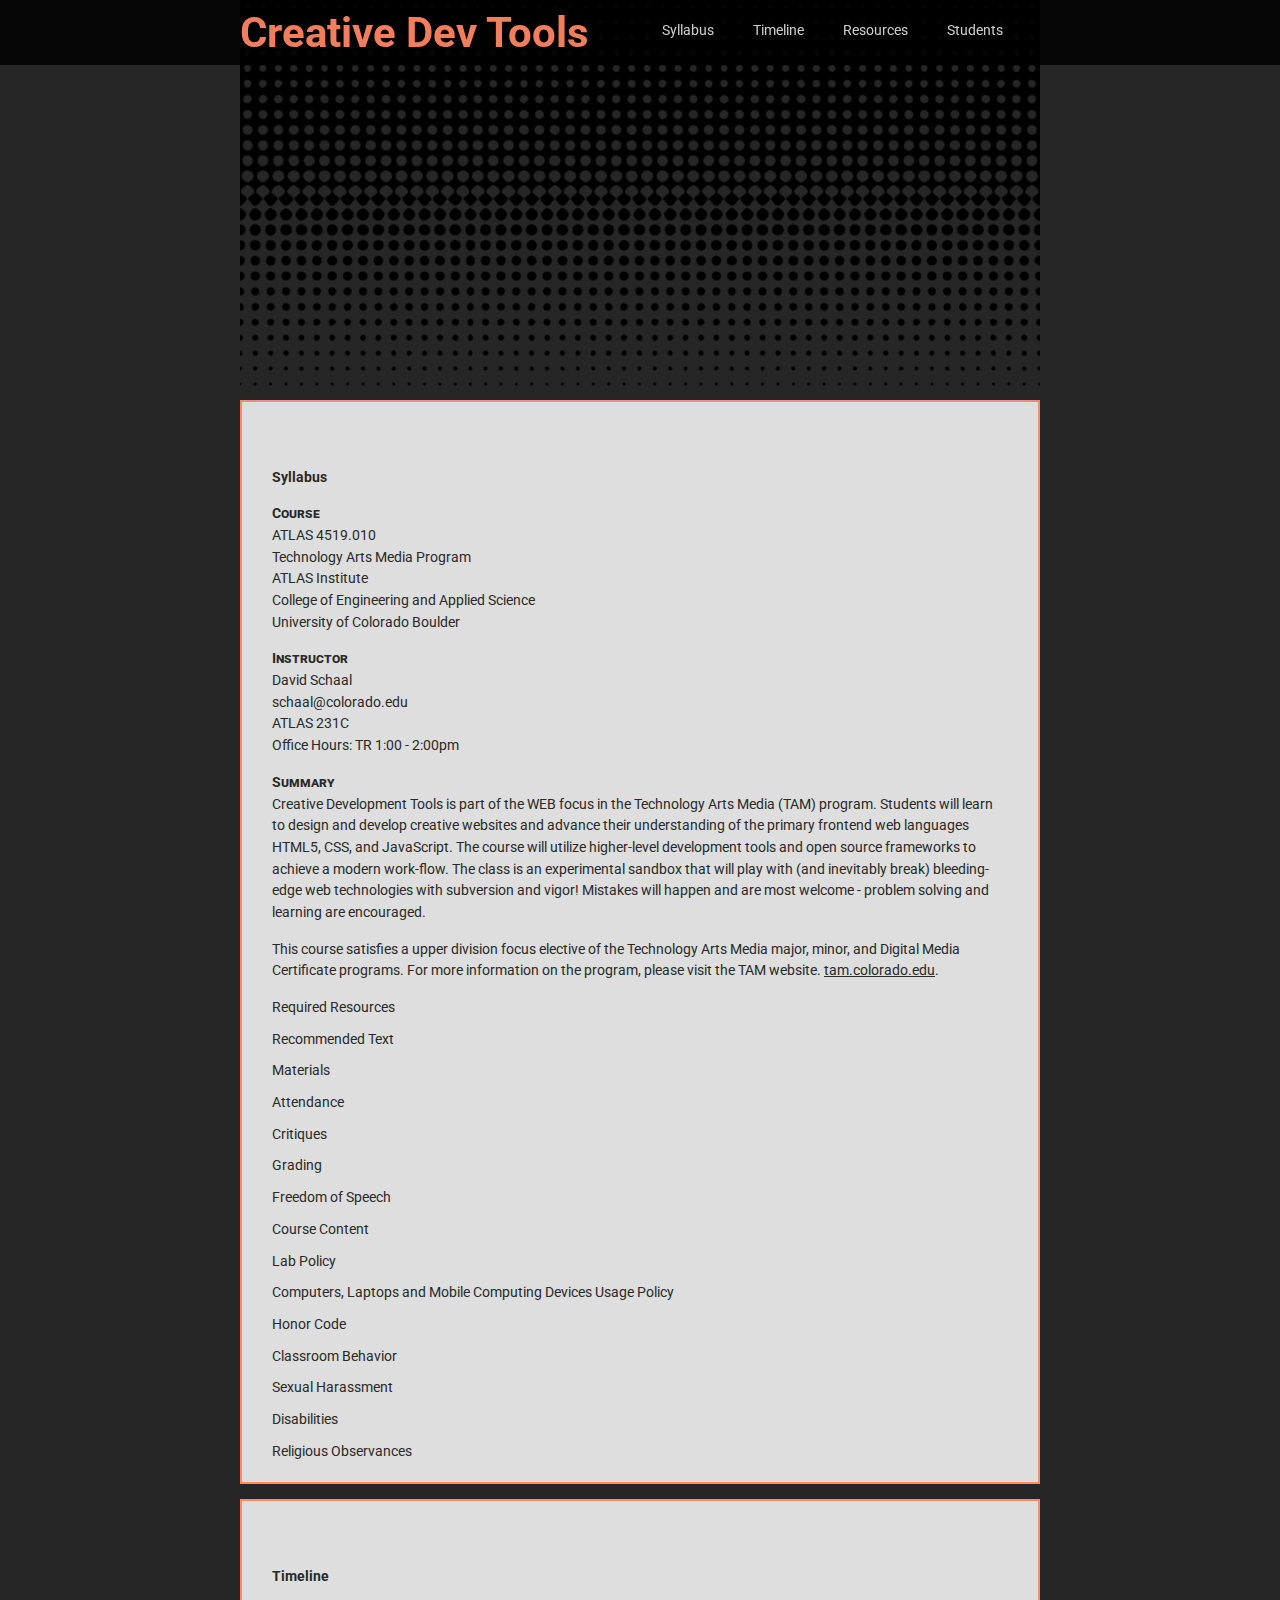
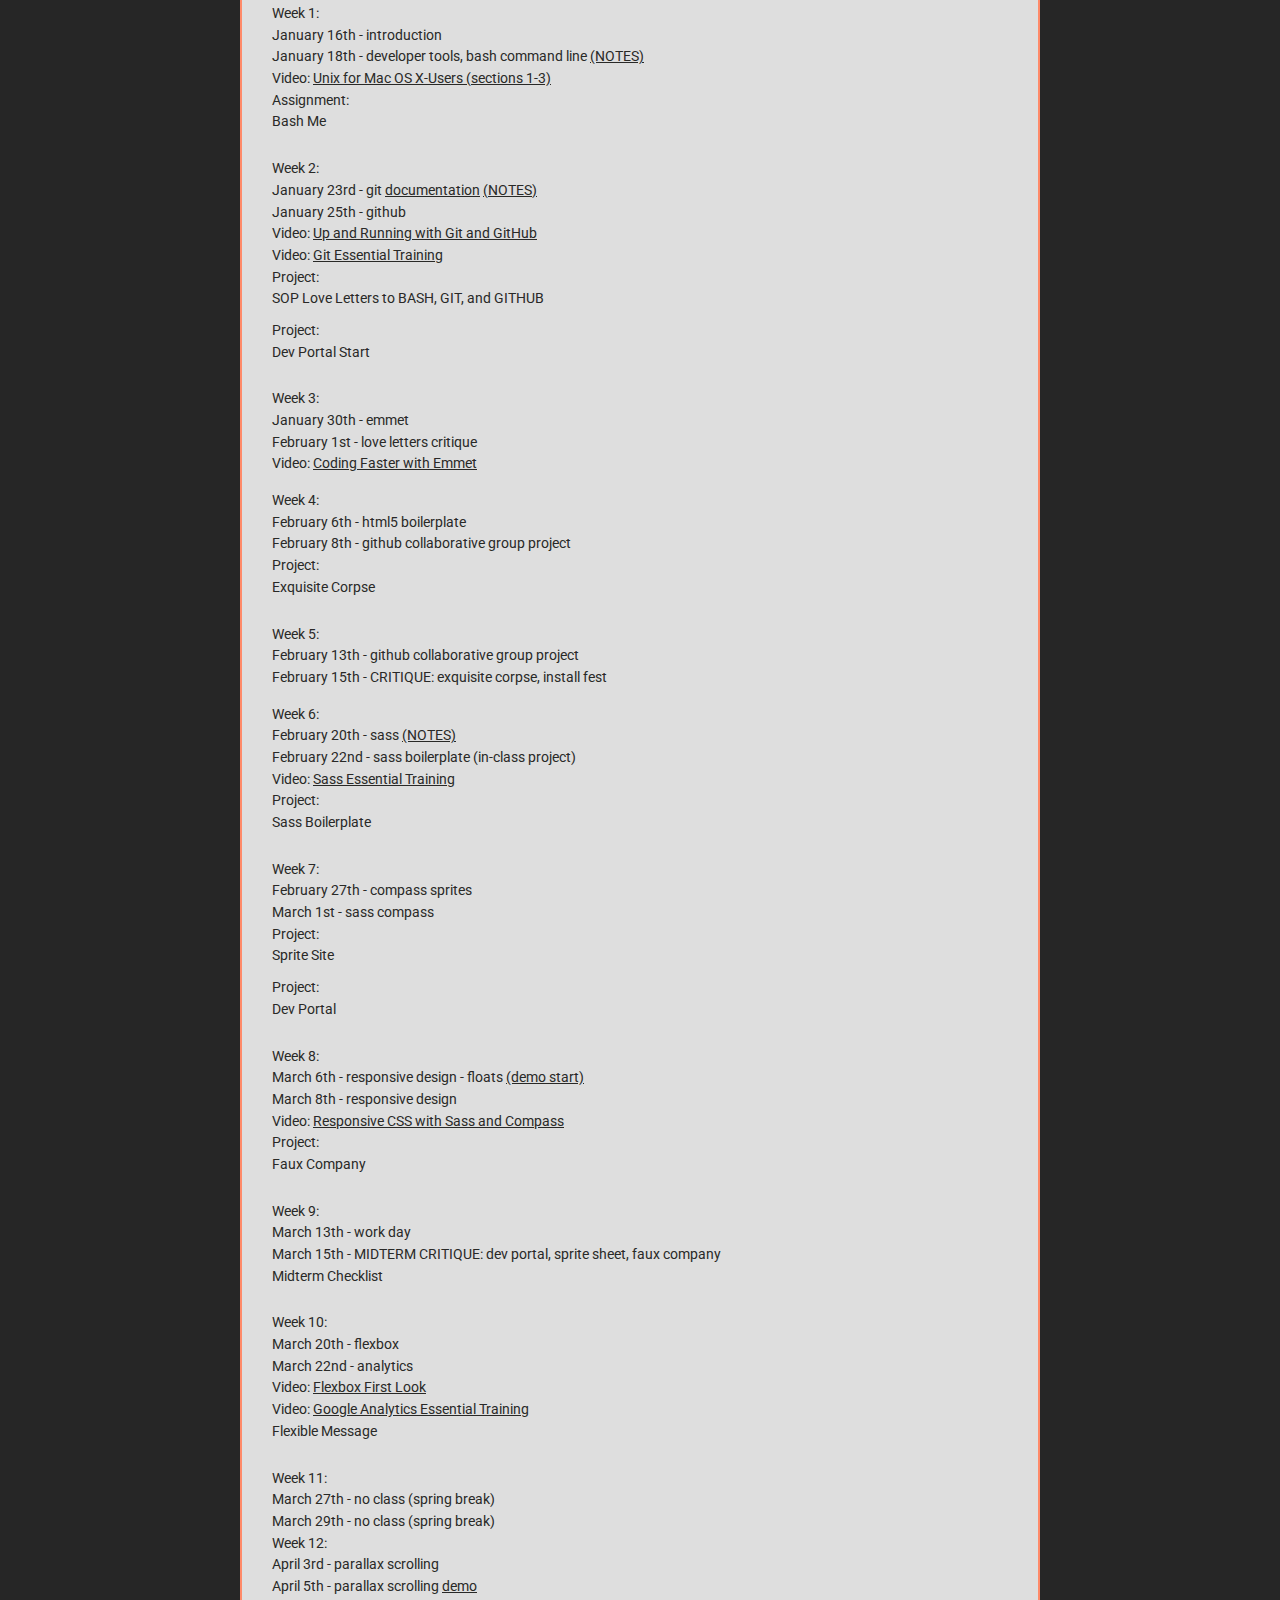
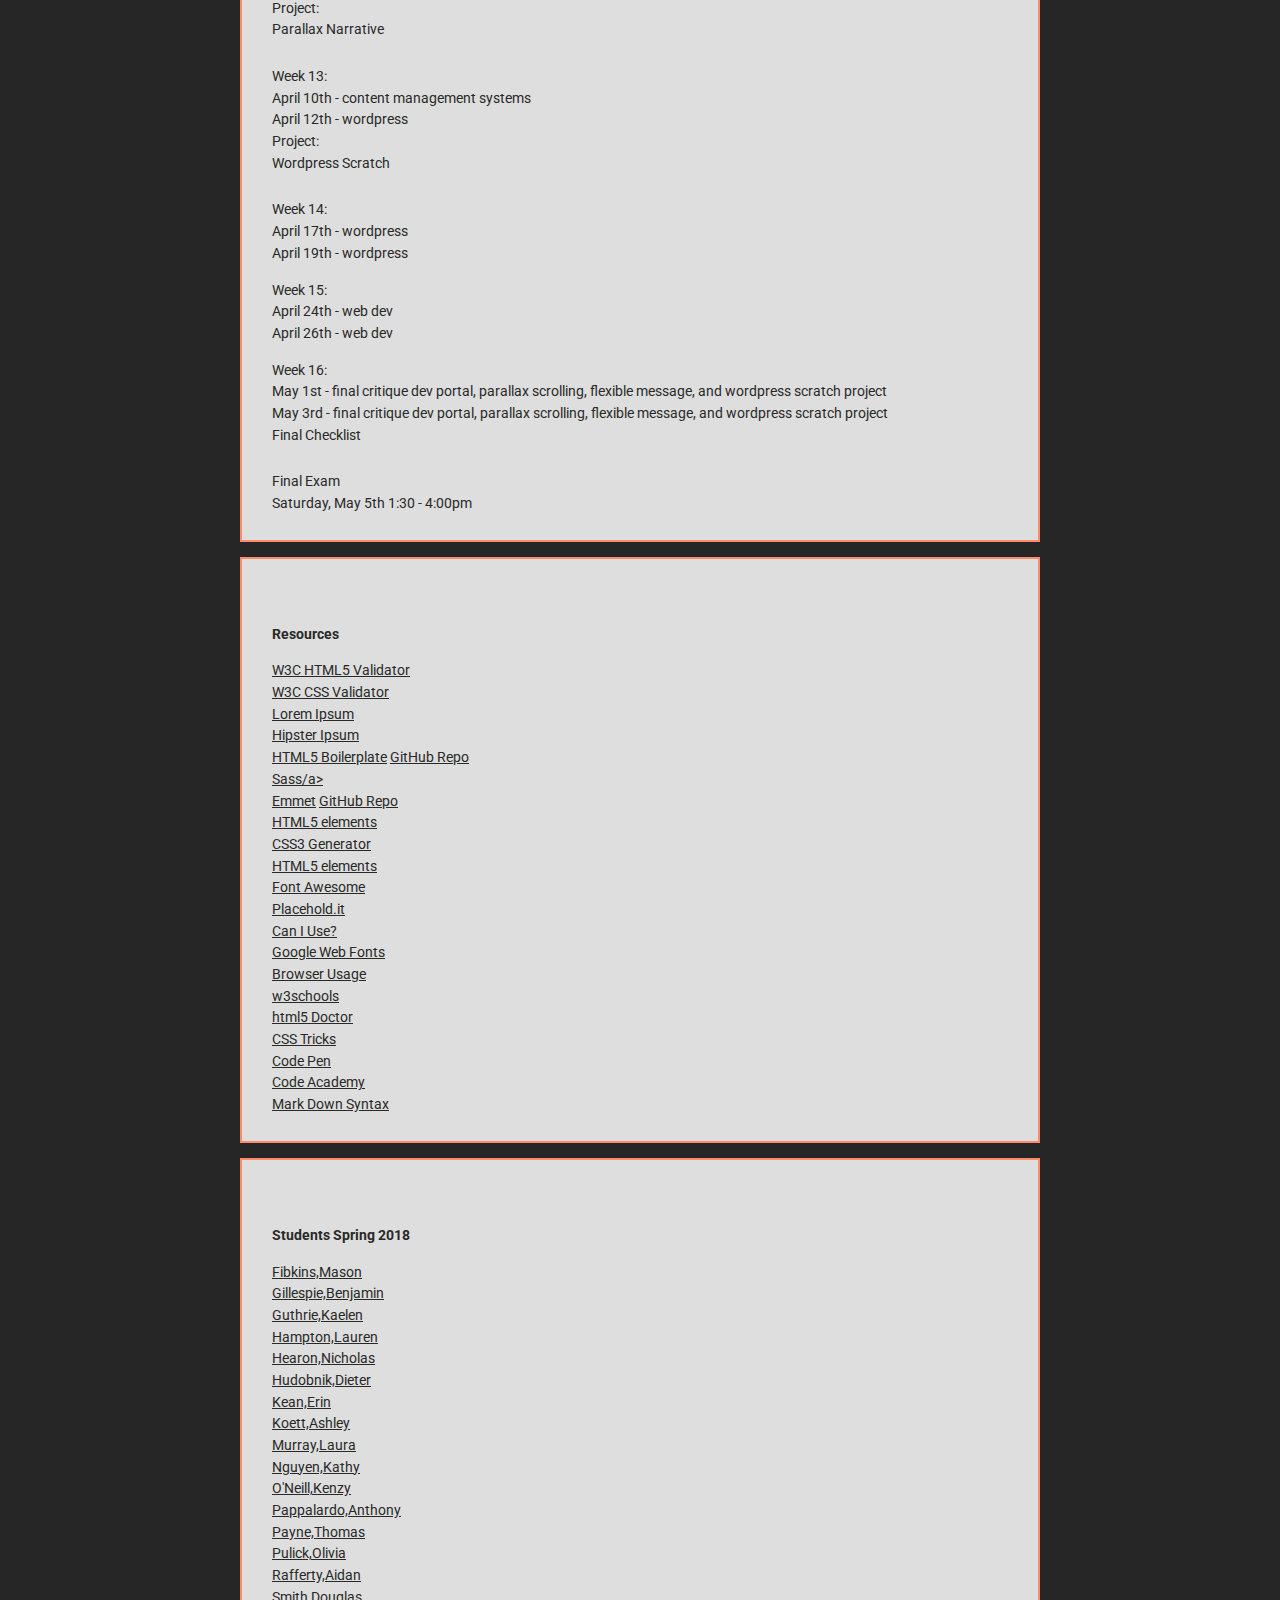
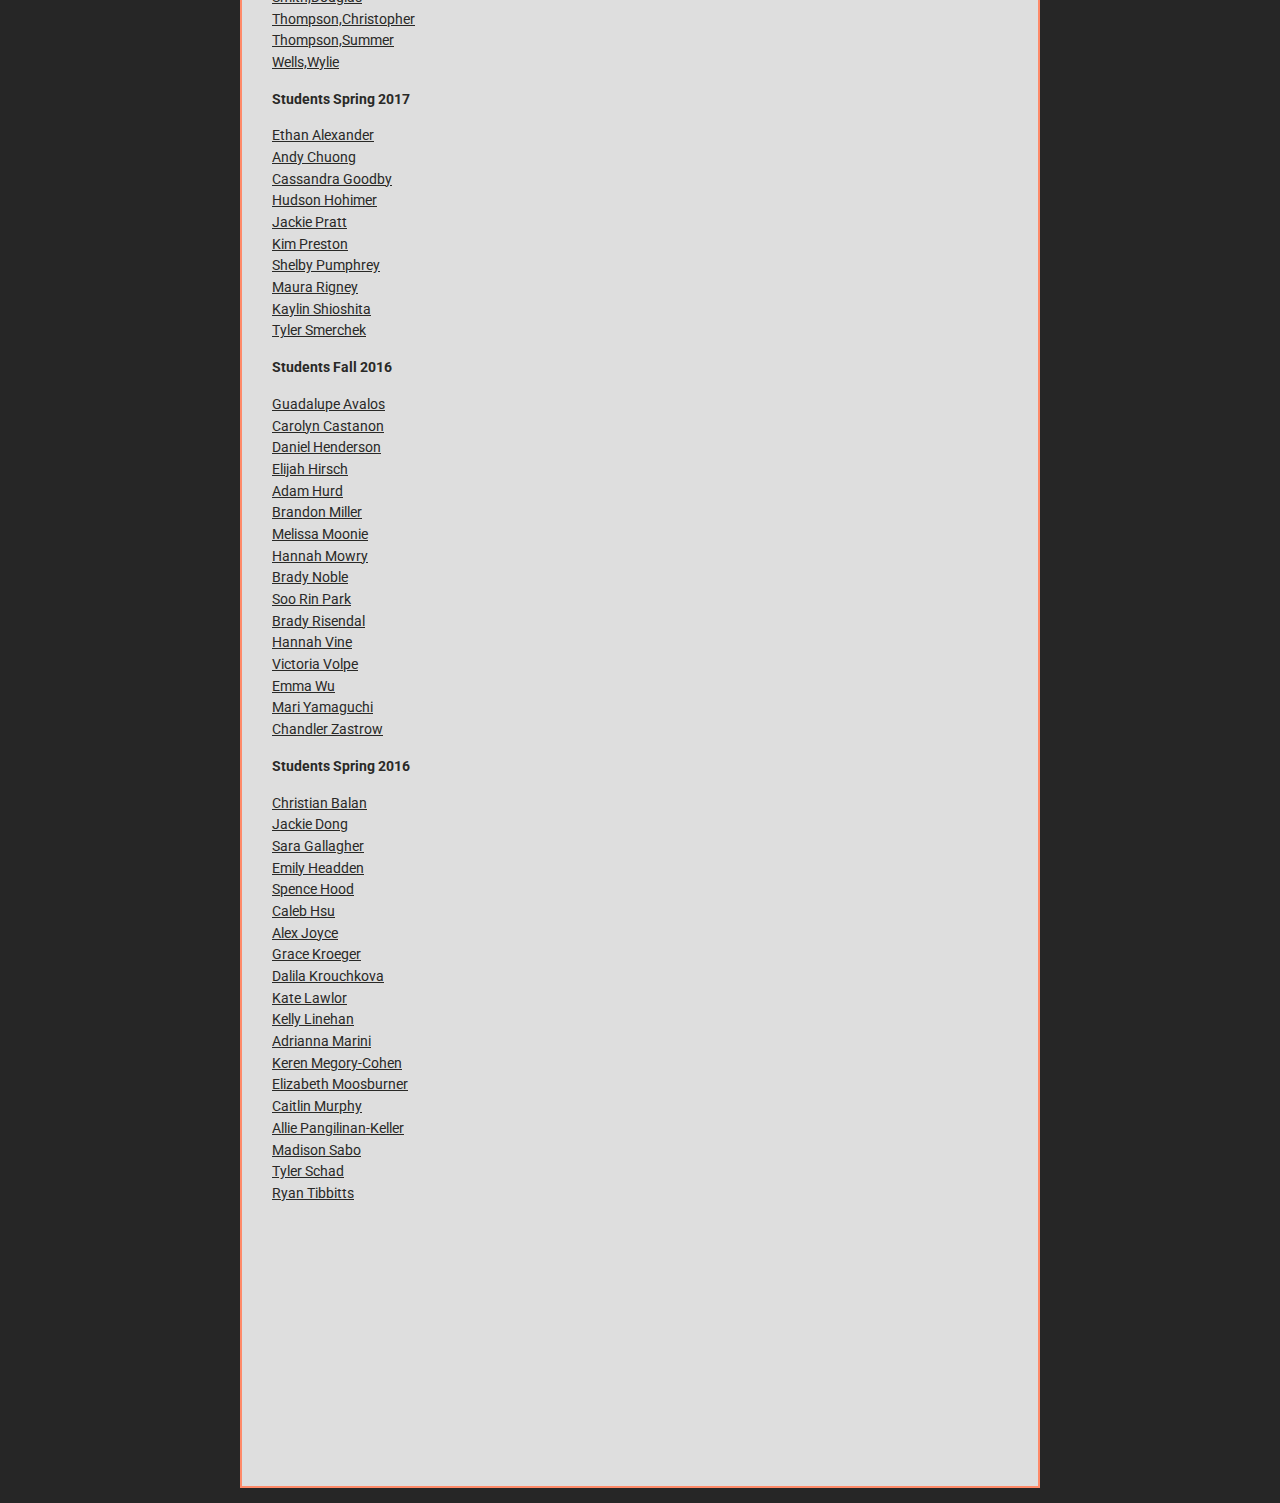
<file: index.html>
<!doctype html>
<html>
	<head>
		<meta charset="utf-8">
	    <meta name="viewport" content="width=device-width, initial-scale=1">
		<title>Creative Dev Tools</title>
		<link href="css/main.css" rel="stylesheet">
		<script>
  (function(i,s,o,g,r,a,m){i['GoogleAnalyticsObject']=r;i[r]=i[r]||function(){
  (i[r].q=i[r].q||[]).push(arguments)},i[r].l=1*new Date();a=s.createElement(o),
  m=s.getElementsByTagName(o)[0];a.async=1;a.src=g;m.parentNode.insertBefore(a,m)
  })(window,document,'script','https://www.google-analytics.com/analytics.js','ga');

  ga('create', 'UA-56647130-3', 'auto');
  ga('send', 'pageview');

</script>
	</head>
	<body class="home">
	 
	  <div class="top">
		  <div class="container">
<!-- ======================= MAIN HEADING ======================= -->		  
		<header>
			<h1>Creative Dev Tools</h1>
		</header>
		
<!-- ======================= MAIN NAV ======================= -->			
		<nav>
			<h2 class="hide">Main Navigation</h2>
			<ul>
				<li><a href="#syllabus">Syllabus</a></li>	
				<li><a href="#timeline">Timeline</a></li>	
				<li><a href="#resources">Resources</a></li>	
				<li><a href="#students">Students</a></li>				
			</ul>	
		</nav>
		  </div><!-- end container -->	
	  </div><!-- end top -->
	  
	  
	   <div class="container">
<!-- ======================= WELCOME GRAPHIC (eye candy) ======================= -->			
		
		<figure>
			<img src="img/dots.png" width="100%" alt="dots graphic">
		</figure>
		
<!-- ======================= SYLLABUS ======================= -->
<a id="syllabus"></a>
			<section>
			<h2>Syllabus</h2>
			
			<h3>Course</h3>
				<ul>
					<li>ATLAS 4519.010</li>
					<li>Technology Arts Media Program</li>
					<li>ATLAS Institute</li>
					<li>College of Engineering and Applied Science</li>
					<li>University of Colorado Boulder</li>
			    </ul>	
			<h3>Instructor</h3>
				<ul>
					<li>David Schaal</li>
					<li>schaal@colorado.edu</li>
					<li>ATLAS 231C</li>
					<li>Office Hours: TR 1:00 - 2:00pm</li>
				</ul>
			
			<h3>Summary</h3>
			<p>Creative Development Tools is part of the WEB focus in the Technology Arts Media (TAM) program. Students will learn to design and develop creative websites and advance their understanding of the primary frontend web languages HTML5, CSS, and JavaScript. The course will utilize higher-level development tools and open source frameworks to achieve a modern work-flow.  The class is an experimental sandbox that will play with (and inevitably break) bleeding-edge web technologies with subversion and vigor! Mistakes will happen and are most welcome - problem solving and learning are encouraged.</p>
			<p>This course satisfies a upper division focus elective of the Technology Arts Media major, minor, and Digital Media Certificate programs. For more information on the program, please visit the TAM website. <a href="http://tam.colorado.edu/" target="out">tam.colorado.edu</a>.
		
		<details>
			<summary>Required Resources</summary>
			<ul>
		      <li><strong>The Internet</strong> - it turns out the world wide web is an excellent resource for researching itself (very meta). Please see resources tab for recommended starter list of self-referential online wisdom.  </li>
			  <li><a href="http://lynda.colorado.edu" target="out">lynda.colorado.edu</a></li>
			</ul>
			<p><a href="http://lmgtfy.com/?q=web+development+tools&l=1" target="out"><strong>Example</strong></a></p>
		</details>
		
		<details>
			<summary>Recommended Text</summary>
			<p>(if you didn't own/read from the WEB course already)</p>
			<ul>
			  <li><strong>HTML and CSS: Design and Build Websites, Jon Duckett</strong> <a href="http://www.amazon.com/HTML-CSS-Design-Build-Websites/dp/1118008189" target="out">amazon</a>, <a href="http://0-library.books24x7.com.libraries.colorado.edu/toc.aspx?bookid=41781" target="out">books 24/7 (free)</a></li>
			  <li><strong>Javascript and Jquery: Interactive Front-End Web Development, Jon Duckett</strong> <a href="http://www.amazon.com/JavaScript-JQuery-Interactive-Front-End-Development/dp/1118531647" target="out">amazon</a>, <a href="http://0-www.books24x7.com.libraries.colorado.edu/marc.asp?bookid=58167" target="out">books 24/7 (free)</a></li>
			  <li><a href="https://libraries.colorado.edu/patroninfo" target="out">UCB Library Login </a> (required for books 24/7)</li>	
			</ul>   
			
		</details>
			
		<details>	
			<summary>Materials</summary>
			<ul>
				<li><strong>Notebook</strong>(low tech device for taking notes).</li>
				<li><strong>Portable storage device</strong>: usb jump drive or portable external hard drive. -You are responsible for backing up work on a removable storage device.<br>
			Lost or corrupted work will not be accepted as an excuse for late/missing work.</li>
			</ul>
		</details>
			
		<details>	
			<summary>Attendance</summary>
			<p>This class requires students to be present in order to create, review, and discuss the work that is being produced. Therefore, individual attendance is essential to the dynamic of the class as a whole. I allow 3 "get out of school free" absences (not applicable to critique days), every absence after that will result in the lowering of the final letter grade by 10%.  Tardiness (being late or skipping out early) counts as a .333 absence.</p>
			<p> Individual projects that are turned in late will result in the grade being lowered for that project. Feedback through the form of critique is also essential; absence from any of the class critiques will result in a drop of one letter grade for that assignment. </p>
		</details>
		
		<details>	
			<summary>Critiques</summary>
			<p>I take critiques very seriously. Even if your project is not fully completed, it is required that you come to class to give feedback on your classmates’ projects. It will affect your grade negatively (drop one letter grade) if you do not show up for critique (this includes both days if the critique runs longer than one class period). Work is expected to be completed prior to the critique, do not attempt to finish your project during critique, have everything you need uploaded, tested and ready. Student computers will be shut off and full participation is expected.</p>
		</details>
		
		<details>	
			<summary>Grading</summary>
			<p>Students will be assessed on conceptual ideas, technical skills, critical thinking, writing, oral presentation, participation and attendance. Student projects will be assessed on conceptual thought, creativity, originality and aesthetic qualities, demonstration of competent use of media tools, and work finished and presented on the due date. The final grade will be averaged from the project work, assignments, attendance, participation, writing and oral presentations. In order to counteract grade inflation, I do not give out A’s easily. If you turn in all your work on time (and if it is satisfactorily completed), and if you attend class and participate, you are ensured a C. A’s and B’s are reserved for students who excel beyond average and competent work. </p>
			<p>
			  A = excellent work <br>
			  B = above average work <br>
			  C= average or competent work <br>
			  D = below average work <br>
			  F = unsatisfactory work</p>
			<p>you are required to earn a C letter grade or higher in order to continue course work in the TAM program.</p>
		</details>
		
		<details>	
			<summary>Freedom of Speech</summary>
			<p>This class is held in an academic university setting and due to the inherent nature of the internet and broad range of topics that your project work will explore it is inevitable that we will come across issues dealing with politics and religion. My role during such discussions will be a facilitator, a mediator, and as impartial as humanly possible. All students are encouraged to participate in open discussion and academic discourse.</p>
		</details>
			
		<details>	
			<summary>Course Content</summary>
			The instructor of this class reserves the right to show a broad range of course materials, some of which assume the audience to be adult in age and demeanor. should a student feel offended by something they have seen or heard, it would appreciated, but not required, to stay to be part of the dialogue to offer your perspective. however if the student feels that they cannot stay, they are welcome to leave the classroom as discretely as possible. 
		</details>
			
		<details>
			<summary>Lab Policy</summary>
			<p>Food and drinks are not permitted inside the lab. this is not an open ITS lab, only students who are enrolled in the tam program should have access to the computers in 113,104, 105, and 225. Do not under any circumstance prop the doors open or let anyone in. If they are authorized to use the lab they will have their buff one cards activated.</p>
		</details>	
		
		<details>
			<summary>Computers, Laptops and Mobile Computing Devices Usage Policy</summary>
			<p>Laptops and mobile computing devices can be a great asset to learning, but they can also be a source of distraction and actually impair the learning environment. Within ATLAS courses, computers, laptops and mobile computing devices should only be used for class related activities. Checking E-mail, “Facebooking,” working on assignments or projects for other courses, Instant Messaging, gaming and web-surfing are examples of unacceptable classroom behaviors. If you are found to be engaging in these activities during course time, Instructors reserve the right to ask you to leave the classroom.</p>
			<p>Additionally, the use of a cell-phones or texting devices during class is expressly verboten (forbidden).</p>
		</details>
		
		<details>	
			<summary>Honor Code</summary>
			<p>All work/ideas/code must be original and created for this class - no project double-dipping or recycling of digital work from other course-work.<br>
			All code should be written from scratch by you - meaning that although some code is repeatable you should never copy and paste (steal) code from other sources and then find and replace (frankenstein) your content into it. <br>
			All students of the University of Colorado at Boulder are responsible for knowing and adhering to the academic integrity policy of this institution. Violations of this policy may include: cheating, plagiarism, aid of academic dishonesty, fabrication, lying, bribery, and threatening behavior.  All incidents of academic misconduct shall be reported to the Honor Code Council (honor@colorado.edu; 303-735-2273). Students who are found to be in violation of the academic integrity policy will be subject to both academic sanctions from the faculty member and non-academic sanctions (including but not limited to university probation, suspension, or expulsion). Other information on the Honor Code can be found at <a href="http://www.colorado.edu/policies/honor.html">http://www.colorado.edu/policies/honor.html </a>and at <a href="http://www.colorado.edu/academics/honorcode/">http://www.colorado.edu/academics/honorcode/</a></p>
		</details>
			
		<details>
			<summary>Classroom Behavior</summary>
			<p>Students and faculty each have responsibility for maintaining an appropriate learning environment. Those who fail to adhere to such behavioral standards may be subject to discipline. Professional courtesy and sensitivity are especially important with respect to individuals and topics dealing with differences of race, color, culture, religion, creed, politics, veteran's status, sexual orientation, gender, gender identity and gender expression, age, disability, and nationalities.  Class rosters are provided to the instructor with the student's legal name. I will gladly honor your request to address you by an alternate name or gender pronoun. Please advise me of this preference early in the semester so that I may make appropriate changes to my records.  See policies at <a href="http://www.colorado.edu/policies/classbehavior.html">http://www.colorado.edu/policies/classbehavior.html</a> and at <a href="http://www.colorado.edu/studentaffairs/judicialaffairs/code.html#student_code">http://www.colorado.edu/studentaffairs/judicialaffairs/code.html#student_code</a></p>
		</details>
			
		<details>
			<summary>Sexual Harassment</summary>
			<p>The University of Colorado at Boulder policy on Discrimination and Harassment, the University of Colorado policy on Sexual Harassment and the University of Colorado policy on Amorous Relationships apply to all students, staff and faculty.  Any student, staff or faculty member who believes s/he has been the subject of discrimination or harassment based upon race, color, national origin, sex, age, disability, religion, sexual orientation, or veteran status should contact the Office of Discrimination and Harassment (ODH) at 303-492-2127 or the Office of Judicial Affairs at 303-492-5550.  Information about the ODH, the above referenced policies and the campus resources available to assist individuals regarding discrimination or harassment can be obtained at <a href="http://www.colorado.edu/odh" target="out">http://www.colorado.edu/odh </a></p>
		</details>	
			
		
		<details>	
			<summary>Disabilities</summary>
			<p>If you qualify for accommodations because of a disability, please submit to your professor a letter from Disability Services in a timely manner (for exam accommodations provide your letter at least one week prior to the exam) so that your needs can be addressed. Disability Services determines accommodations based on documented disabilities. Contact Disability Services at 303-492-8671 or by e-mail at <a href="mailto:dsinfo@colorado.edu">dsinfo@colorado.edu</a>. </p>
			<p>If you have a temporary medical condition or injury, see Temporary Injuries under Quick Links at <a href="http://disabilityservices.colorado.edu">Disability Services</a> website and discuss your needs with your professor.</p>
		</details>
		
	    <details>
			<summary>Religious Observances</summary>
			<p>Campus policy regarding religious observances requires that faculty make every effort to deal reasonably and fairly with all students who, because of religious obligations, have conflicts with scheduled exams, assignments or required attendance.  In this class, send me an email prior to the observance stating what class period you will be missing and be responsible for materials missed in class. See full details at <a href="http://www.colorado.edu/policies/fac_relig.html">http://www.colorado.edu/policies/fac_relig.html</a></p>
		</details>	
			
		</section><!-- end syllabus section -->	

<!-- ======================= TIMELNE ======================= -->
<a id="timeline"></a>
		<section>
			<h2>Timeline</h2>
			
<!-- ======================= WEEK 1 ======================= -->				
			<ul>
			  <li><strong>Week 1:</strong></li>
			  <li>January 16th - introduction</li>
			  <li>January 18th - developer tools, bash command line <a href="pdf/WEB-BASH.pdf">(NOTES)</a></li>
			  <li>Video: <a href="http://www.lynda.com/Mac-OS-X-10-6-tutorials/Unix-for-Mac-OS-X-Users/78546-2.html" target="video">Unix for Mac OS X-Users (sections 1-3)</a></li>
			  <li>Assignment: <details><summary>Bash Me</summary>
			  <p>In class - create and publish a one page html document using ONLY the terminal (no GUI). Use BASH to create a local dev directory, cd into dev and create img, css, js directories and 2 html documents index.html and  bash-me.html. Code the html markup in the terminal using NANO.  Connect to the creative server using the terminal (no GUI ftp clients) create a dev directory inside your main public_html directory and upload your bash-me.html page to the dev directory. </p>
			  <h3>bash-me.html page content</h3>
			  <ul>
				  <li>Use HTML5 markup</li>
				  <li>Validate with W3C</li>
				  <li>Briefly introduce yourself - a bit of bio with a dash of something interesting about yourself</li>
				  <li>What is your experience and interest in web technologies?</li>
				  <li>What do you want to learn in this class</li>
			  </ul>  
			  </details></li>
			</ul>

<!-- ======================= WEEK 2 ======================= -->				
			<ul>
			  <li><strong>Week 2:</strong></li>
			  <li>January 23rd - git  <a href="https://git-scm.com/documentation" target="out">documentation</a> <a href="pdf/WEB-GIT.pdf">(NOTES)</a></li>
			  <li>January 25th - github</li>
			  <li>Video: <a href="http://www.lynda.com/Git-tutorials/Up-Running-Git-GitHub/409275-2.html" target="video">Up and Running with Git and GitHub</a></li>
			  <li>Video: <a href="http://www.lynda.com/Git-tutorials/Git-Essential-Training/100222-2.html" target="video">Git Essential Training</a></li>
			  <li>Project: <details><summary>SOP Love Letters to BASH, GIT, and GITHUB</summary>
			  <p>Create an subdirectory for this project and create 3 html pages expressing your undying love and instructions for BASH, GIT, and GITHUB.  <br>Share your fondness for these three developer tools by creating a mashup standard operating procedure/love letter for each of them.  Each page should be uniquely styled with love. One of them may be a break-up letter. Git commit and push to github obsessively. </p>
			  </details>
			  
			  <li>Project: <details><summary>Dev Portal Start</summary>
			  <p>Create a github repo for your dev directory.  Create the landing page (index.html) and publish it on the creative server.  The dev portal will house all of your project work for the semester.  Each project link should include a thumbnail and project description. Include a link to your github profile page.  You will build out your portal as you learn new web technologies throughout the semester.  For example, learn git - add git, learn sass - use sass to design, susy to make it responsive, etc.</p>
			  </details></li>
			  </li>
			</ul>

<!-- ======================= WEEK 3 ======================= -->				  
			<ul>
			  <li><strong>Week 3:</strong></li>
			  <li>January 30th - emmet</li>
			  <li>February 1st - love letters critique</li>
			  <li>Video: <a href="http://www.lynda.com/Emmet-tutorials/Coding-Faster-Emmet/133353-2.html" target="video">Coding Faster with Emmet</a></li>	 
			  </ul> 

<!-- ======================= WEEK 4 ======================= -->				
			<ul>
			  <li><strong>Week 4:</strong></li>
			  <li>February 6th - html5 boilerplate</li> 
			  <li>February 8th - github collaborative group project</li>
			  <li>Project: <details><summary>Exquisite Corpse</summary>
			  <p>A method invented by the surrealists by which a collection of words or images is collectively assembled. Each collaborator adds to a composition in sequence.  For this project you are constructing a creative narrative where each team member contributes a paragraph based on of what the previous person contributed.  The design of the webpage is also a collaborative effort. </p>
			  <strong>Github setup</strong>
			  <ul>
				  <li>form a team of 3-4 collaborators</li>  
				  <li>One person on your team creates a Github repository and invites the rest of the team as collaborators (under repo settings)</li>
		      <li>team members clone the repository and add their changes (narrative and design)</li> 
		      <li>pull, make changes, add,  commit, pull again, merge conflicts, and push!</li>		  
			  </ul>
			  
			  <strong>Requirements</strong>
			  <li>html5 boilerplate</li>
			  <li>hmtl5 structure and semantics</li>
			  <li>w3c validation</li>
			  </details></li>
			  </li>
			</ul>
<!-- 			  <li>Video: <a href="http://www.lynda.com/HTML-tutorials/HTML5-Structure-Syntax-Semantics/182177-2.html" target="video">HTML5: Structure, Syntax, and Semantics</a></li>	 -->	  
<!--
			  <li>Project: <details><summary>UR Boilerplate Repo</summary>
			  <p>Create a github repo hosting your custom frontend boilerplate.  Ongoing project - add as you progress </p>
			  </details></li>
-->
			</ul>			 
			
	
<!-- ======================= WEEK 5 ======================= -->				
			<ul>
			  <li><strong>Week 5:</strong></li>
			  <li>February 13th - github collaborative group project</li>
			  <li>February 15th - CRITIQUE: exquisite corpse, install fest</li>
			</ul>

<!-- ======================= WEEK 6 ======================= -->	  
			<ul>
			  <li><strong>Week 6:</strong> </li>
			  <li>February 20th - sass <a href="pdf/WEB-SASS.pdf">(NOTES)</a></li>
			  <li>February 22nd - sass boilerplate (in-class project) </li>
			  <li>Video: <a href="http://www.lynda.com/Sass-tutorials/Sass-Essential-Training/375925-2.html" target="video">Sass Essential Training</a></li>
			   <li>Project: <details><summary>Sass Boilerplate</summary>
			  <p>Create a starting template that combines html5 boilerplate with a sass/compass directory setup. Push to Github.</p>
			  </details></li>
			</ul>

<!-- ======================= WEEK 7 ======================= -->				
			<ul>
			  <li><strong>Week 7:</strong></li>
			  <li>February 27th - compass sprites</li>
			  <li>March 1st - sass compass </li>
			  <li>Project: <details><summary>Sprite Site</summary>
			  <p>Create a compass project using your sass/compass boilerplate.  Use compass' sprite generator to create a sprite sheet with at least 10 custom image icons (with corresponding rollovers) that are the same width and height and optimized as transparent png-24. Build a one page site mockup that has both a sprite icon menu and a sprite icon social media menu.</p>
			  <p>challenge: super custom icons built from scratch (not using font-awesome as a template).</p>
			  </details></li>
			  
			  <li>Project: <details><summary>Dev Portal</summary>
			  <p>Build out your dev portal to house all of your project work and code examples for the semester.  For each project - include a thumbnail and project description along with the link. Add html5/sass/compass boilerplate to your code and design using sass.  Git commit and push to github religiously.</p>
			  </details></li>	  
			</ul>

<!-- ======================= WEEK 8 ======================= -->				
			<ul>
			  <li><strong>Week 8:</strong> </li>
			  <li>March 6th - responsive design - floats <a href="http://creative.colorado.edu/atlas2200/013-014/pdf/lab-float-demo.zip">(demo start)</a></li>
			  <li>March 8th - responsive design</li>
			  <li>Video: <a href="http://www.lynda.com/CSS-tutorials/Responsive-CSS-Sass-Compass/140777-2.html" target="video">Responsive CSS with Sass and Compass</a></li>	
			  <li>Project: <details><summary>Faux Company</summary>
			  <p>Use the modern workflow - git, github, sass, compass, susy (or floats/flexbox) to create a professional responsive website that sells something (product, fantasy, idea). Include custom icons using a compass generated sprite sheet.  Use html5 semantic markup with W3c validation. Design images should be optimized and original. Git commit and push to github vigorously.</p>
			  </details></li>  
			</ul>

<!-- ======================= WEEK 9 ======================= -->				
			<ul>
			  <li><strong>Week 9:</strong></li>
			  <li>March 13th - work day</li>
			  <li>March 15th - MIDTERM CRITIQUE: dev portal, sprite sheet, faux company</li>
			  	<li><details><summary>Midterm Checklist</summary>
			  	<ul>
				  	<li><strong>Projects:</strong></li>
				  	<li>BashMe</li>	
				  	<li>SOP Love Letters to BASH, GIT, and GITHUB</li>
				    <li>Exquisite Corpse</li>
				    <li>Sass Boilerplate (github)</li>
				  	<li>Sprite Site</li>	
				  	<li>Faux Company</li>			
				  	<li>GitHub Repo(s)</li>
			  	</ul>  	
			  </details></li>
			  </li>
			</ul>  

<!-- ======================= WEEK 10 ======================= -->				
			<ul>
			  <li><strong>Week 10:</strong></li>
			  <li>March 20th - flexbox</li> 
			  <li>March 22nd - analytics</li>
			  <li>Video: <a href="https://www.lynda.com/CSS-tutorials/CSS-Flexbox-First-Look/116352-2.html" target="video">Flexbox First Look</a></li>
			  <li>Video: <a href="http://www.lynda.com/Google-Analytics-tutorials/Google-Analytics-Essential-Training/197523-2.html" target="video">Google Analytics Essential Training</a></li>
              <li><details><summary>Flexible Message</summary>
			  <p>Design and create a one page website using flexbox and google analytics. This MUST be a multi-column layout with original design, images, and graphics that is responsive and mobile friendly.  The content for the project is a discrete unit of communication intended for consumption by a group of recipients or simply put - a message.  What message would you like to share with friends, family, the world?  Promote your message with your social networks and email blasts and then use google analytics to track how far your message reached and what technologies were used to consume it. For final critique screen cap and post interesting analytics data.</p>
			  
			 <p>In ADDITION to the flexible message project, add google analytics to one of your web sites that you would like to track</p>
			</details></li>
			</ul>
			</ul> 

<!-- ======================= WEEK 11 ======================= -->				
			<ul>
			  <li><strong>Week 11:</strong></li>
			  <li>March 27th - no class (spring break) </li> 
			  <li>March 29th - no class (spring break)</li>


<!-- ======================= WEEK 12 ======================= -->			 
			<ul>
			  <li><strong>Week 12:</strong></li>
			  <li>April 3rd - parallax scrolling</li>
			  <li>April 5th - parallax scrolling  <a href="pdf/parallax-advanced-demo.zip">demo</a></li> 
			  <li>Project: <details><summary>Parallax Narrative</summary>
			  <p>Create a narrative using the mechanic of css parallax scrolling with the theme "A Day in the Life..."</p>
			  	<ul>
			  		<li><a href="http://keithclark.co.uk/articles/pure-css-parallax-websites/" target="out">pure css parallax</a></li>
			  	</ul>
			  </details>
			  </li>
		  
			</ul>

<!-- ======================= WEEK 13 ======================= -->				 
			<ul>
			  <li><strong>Week 13:</strong></li>
			  <li>April 10th - content management systems</li>
			  <li>April 12th - wordpress</li> 
			  <li>Project: <details><summary>Wordpress Scratch</summary>
			  <p>Develop a self-hosted custom wordpress site from scratch using the underscores (_s) starter theme. The site should serve as a personal (professional) space to display your creative body of work (portfolio),  as well as a space to document your current and future projects. </p>
			   <strong>Resources:</strong>
			   <ul>
				   <li><a href="https://www.lynda.com/WordPress-tutorials/WordPress-Building-Themes-from-Scratch-Using-Underscores/491704-2.html" target="out">Lynda Video - WordPress: Building Themes from Scratch Using Underscores</a></li>
				   <li><a href="pdf/WEB-WORDPRESS-SCRATCH.pdf" target="out">Wordpress Scratch Setup (notes)</a></li>
				   <li><a href="http://wordpress.org" target="out">Wordpress.org</a></li>
				   <li><a href="http://underscores.me" target="out">Underscores</a></li>
			   </ul>
				  
				  
			  
			  </details></li>
<!--
			  <li>Project: <details><summary>Creative Web</summary>
			  <p>Build a portfolio quality web-based creative project. Subject matter and technology is up to you, keep it academic, artistic, and creative and in the realm of web technology. Please observe the 80/20 guideline and original imagery/work. Add git and make a github repo for your creative project.  Git commit and push to github like your supposed to.</p>
			  </details></li>
-->
			</ul>

<!-- ======================= WEEK 14 ======================= -->				 
			<ul>
			  <li><strong>Week 14:</strong></li>
			  <li>April 17th - wordpress</li>
			  <li>April 19th - wordpress</li>
			</ul>

<!-- ======================= WEEK 15 ======================= -->				
			<ul>
			  <li><strong>Week 15:</strong></li>
			  <li>April 24th - web dev</li>
			  <li>April 26th - web dev</li> 
			</ul>

<!-- ======================= WEEK 16 ======================= -->				 
			<ul>
			  <li><strong>Week 16:</strong> </li>
			  <li>May 1st - final critique dev portal, parallax scrolling, flexible message, and wordpress scratch project</li>
			  <li>May 3rd - final critique dev portal, parallax scrolling, flexible message, and wordpress scratch project</li> 
			  <li><details><summary>Final Checklist</summary>
			  	<ul>
				  	<li><strong>Projects:</strong></li>
				  	<li>Dev Portal</li>
				  	<li>GitHub Repos link</li>
				  	<li>Bash Me</li>
				  	<li>SOP Love Letters: Bash, Git, GitHub</li>
				  	<li>Exquisite Corpse</li>
				  	<li>Sass Boilerplate</li>	
				  	<li>Sprite Site</li>	 
				  	<li>Faux Company</li> 
				  	<li>Flexible Message</li>
				  	<li>Parallax Narrative</li>		
				  	<li>Wordpress Project</li>f
				  	<li>code examples/ assignments</li>
			  	</ul>  	
			  </details></li>
			</ul>
			
			<ul>
			  <li><strong>Final Exam</strong></li>
			  <li>Saturday, May 5th 1:30 - 4:00pm</li>
			</ul>	
		</section><!-- end timeline section -->
		
<!-- ======================= RESOURCES ======================= -->
<a id="resources"></a>
		<section>
			<h2>Resources</h2>	
			<ul>
			  <li><a href="http://validator.w3.org">W3C HTML5 Validator</a></li>
			  <li><a href="http://jigsaw.w3.org/css-validator/">W3C CSS Validator</a></li>
			  <li><a href="http://lipsum.lipsum.com">Lorem Ipsum</a></li>
			  <li><a href="http://hipsteripsum.me">Hipster Ipsum</a></li>
			  <li><a href="https://html5boilerplate.com/">HTML5 Boilerplate</a> <a href="https://github.com/h5bp/html5-boilerplate">GitHub Repo</a></li>
			  <li><a href="http://sass-lang.com/">Sass/a></li>
			  <li><a href="http://emmet.io/">Emmet</a> <a href="https://github.com/sergeche/emmet-sublime">GitHub Repo</a></li>
			  <li><a href="https://www.w3.org/TR/html5/index.html#elements-1">HTML5 elements</a></li>
			  <li><a href="http://css3generator.com">CSS3 Generator</a></li> 
			  <li><a href="https://www.w3.org/TR/html5/index.html#elements-1">HTML5 elements</a></li>
			  <li><a href="http://fortawesome.github.io/Font-Awesome/">Font Awesome</a></li>
			  <li><a href="http://placehold.it">Placehold.it</a></li>
			  <li><a href="http://caniuse.com">Can I Use?</a></li>
			  <li><a href="http://www.google.com/fonts/">Google Web Fonts</a></li>
			  <li><a href="http://www.w3schools.com/browsers/browsers_stats.asp">Browser Usage</a></li>
			  <li><a href="http://www.w3schools.com">w3schools</a></li>
			  <li><a href="http://html5doctor.com">html5 Doctor</a></li>
			  <li><a href="http://css-tricks.com/">CSS Tricks</a></li>
			  <li><a href="http://codepen.io">Code Pen</a></li>
			  <li><a href="http://www.codecademy.com/">Code Academy</a></li>
			  <li><a href="http://daringfireball.net/projects/markdown/">Mark Down Syntax</li>
			</ul>
		</section><!-- end resources section -->
		
<!-- ======================= STUDENTS ======================= -->
<a id="students"></a>
		<section>
			
		    <h2>Students Spring 2018 </h2>
         	<ul>
			  <li><a href="http://creative.colorado.edu/~sofi1694/dev">Fibkins,Mason</a></li>
			  <li><a href="http://creative.colorado.edu/~begi0849/dev">Gillespie,Benjamin</a></li>
			  <li><a href="http://creative.colorado.edu/~kagu1593/dev">Guthrie,Kaelen</a></li>
			  <li><a href="http://creative.colorado.edu/~laha9891/dev">Hampton,Lauren</a></li>
			  <li><a href="http://creative.colorado.edu/~nihe3779/dev">Hearon,Nicholas</a></li>
			  <li><a href="http://creative.colorado.edu/~dihu0041/dev">Hudobnik,Dieter</a></li>
			  <li><a href="http://creative.colorado.edu/~erke7537/dev">Kean,Erin</a></li>
			  <li><a href="http://creative.colorado.edu/~asko6532/dev">Koett,Ashley</a></li>
			  <li><a href="http://creative.colorado.edu/~lamu4539/dev">Murray,Laura</a></li>
			  <li><a href="http://creative.colorado.edu/~kang6149/dev">Nguyen,Kathy</a></li>
			  <li><a href="http://creative.colorado.edu/~keon9413/dev">O'Neill,Kenzy</a></li>
			  <li><a href="http://creative.colorado.edu/~anpa7322/dev">Pappalardo,Anthony</a></li>
			  <li><a href="http://creative.colorado.edu/~thpa9933/dev">Payne,Thomas</a></li>
			  <li><a href="http://creative.colorado.edu/~olpu4976/dev">Pulick,Olivia</a></li>
			  <li><a href="http://creative.colorado.edu/~aira5953/dev">Rafferty,Aidan</a></li>
			  <li><a href="http://creative.colorado.edu/~dosm6711/dev">Smith,Douglas</a></li>
			  <li><a href="http://creative.colorado.edu/~chth2116/dev">Thompson,Christopher</a></li>
			  <li><a href="http://creative.colorado.edu/~suth9598/dev">Thompson,Summer</a></li>
			  <li><a href="http://creative.colorado.edu/~wywe8055/dev">Wells,Wylie</a></li>
			</ul>
			
			<h2>Students Spring 2017 </h2>
         	<ul>
			  <li><a href="http://creative.colorado.edu/~etal5873">Ethan Alexander</a></li>
			  <li><a href="http://creative.colorado.edu/~anch3636/dev">Andy Chuong</a></li>
			  <li><a href="http://creative.colorado.edu/~cago6756/dev">Cassandra Goodby</a></li>
			  <li><a href="http://creative.colorado.edu/~huho5290/dev">Hudson Hohimer</a></li>
			  <li><a href="http://creative.colorado.edu/~japr7195/dev">Jackie Pratt</a></li>
			  <li><a href="http://creative.colorado.edu/~kipr2395/dev">Kim Preston</a></li>
			  <li><a href="http://creative.colorado.edu/~shpu9657/dev">Shelby Pumphrey</a></li>
			  <li><a href="http://creative.colorado.edu/~mari1192/dev">Maura Rigney</a></li>
			  <li><a href="http://creative.colorado.edu/~kash5528/dev">Kaylin Shioshita</a></li>
			  <li><a href="http://creative.colorado.edu/~tysm8997/dev">Tyler Smerchek</a></li>
			</ul>	
			
			<h2>Students Fall 2016 </h2>
         	<ul>
			  <li><a href="http://creative.colorado.edu/~guav5695/dev">Guadalupe Avalos</a></li>
			  <li><a href="http://creative.colorado.edu/~caca1257/dev">Carolyn Castanon</a></li>
			  <li><a href="http://creative.colorado.edu/~dahe4227/dev">Daniel Henderson</a></li>	
			  <li><a href="http://creative.colorado.edu/~elhi5671/dev">Elijah Hirsch</a></li>
			  <li><a href="http://creative.colorado.edu/~adhu2571/dev">Adam Hurd</a></li>
			  <li><a href="http://creative.colorado.edu/~brmi0843/dev">Brandon Miller</a></li>	
			  <li><a href="http://creative.colorado.edu/~memo1581/dev">Melissa Moonie</a></li>
			  <li><a href="http://creative.colorado.edu/~hamo5770/dev">Hannah Mowry</a></li>
			  <li><a href="http://creative.colorado.edu/~brno3767/dev">Brady Noble</a></li>	
			  <li><a href="http://creative.colorado.edu/~sopa7126/school/advancedWeb/dev/">Soo Rin Park</a></li>	
			  <li><a href="http://creative.colorado.edu/~brri7801/dev">Brady Risendal</a></li>
			  <li><a href="http://creative.colorado.edu/~havi0491/dev">Hannah Vine</a></li>
			  <li><a href="http://creative.colorado.edu/~vivo1678/dev">Victoria Volpe</a></li>	
			  <li><a href="http://creative.colorado.edu/~shwu3484/dev">Emma Wu</a></li>
			  <li><a href="http://creative.colorado.edu/~maya9042/dev">Mari Yamaguchi</a></li>	
			  <li><a href="http://creative.colorado.edu/~chza1862/dev">Chandler Zastrow</a></li>
			</ul>	
			
			
			<h2>Students Spring 2016 </h2>
         	<ul>
			  <li><a href="http://creative.colorado.edu/~balanc/dev">Christian Balan</a></li>	
			  <li><a href="http://creative.colorado.edu/~jado6251/dev">Jackie Dong</a></li>			  
			  <li><a href="http://creative.colorado.edu/~saga0243/dev">Sara Gallagher</a></li>			  
			  <li><a href="http://creative.colorado.edu/~emhe6950/dev">Emily Headden</a></li>			  
			  <li><a href="http://creative.colorado.edu/~spho6674/dev">Spence Hood</a></li>	
			  <li><a href="http://creative.colorado.edu/~chhs9974/dev">Caleb Hsu</a></li>
			  <li><a href="http://creative.colorado.edu/~aljo7103/dev">Alex Joyce</a></li>	
			  <li><a href="http://creative.colorado.edu/~grkr1069/dev">Grace Kroeger</a></li>			  
			  <li><a href="http://creative.colorado.edu/~dakr1474/dev">Dalila Krouchkova</a></li>			  
			  <li><a href="http://creative.colorado.edu/~kala6444/dev">Kate Lawlor</a></li>			  
			  <li><a href="http://creative.colorado.edu/~keli5466/dev">Kelly Linehan</a></li>
			  <li><a href="http://creative.colorado.edu/~adma7483/dev">Adrianna Marini</a></li>
			  <li><a href="http://creative.colorado.edu/~keme3117/dev">Keren Megory-Cohen</a></li>	
			  <li><a href="http://creative.colorado.edu/~elmo8100/dev">Elizabeth Moosburner</a></li>			  
			  <li><a href="http://creative.colorado.edu/~camu8352/dev">Caitlin Murphy</a></li>			  			  
			  <li><a href="http://creative.colorado.edu/~alpa3993/dev">Allie Pangilinan-Keller</a></li>
			  <li><a href="http://creative.colorado.edu/~masa5231/dev">Madison Sabo</a></li>
			  <li><a href="http://creative.colorado.edu/~tysc0175/dev">Tyler Schad</a></li>	
			  <li><a href="http://creative.colorado.edu/~ryti9539/dev">Ryan Tibbitts</a></li>			  		  		    			  
			</ul>	
			<p>&nbsp;</p>
			<p>&nbsp;</p>			
			<p>&nbsp;</p>
			<p>&nbsp;</p>
			<p>&nbsp;</p>
			<p>&nbsp;</p>
			<p>&nbsp;</p>
	
		

		</section><!-- end student section -->	
	  </div><!-- end container -->			
	</body>
</html>
</file>
<file: css/main.css>
@import url(https://fonts.googleapis.com/css?family=Roboto:400,700);
@import url(https://maxcdn.bootstrapcdn.com/font-awesome/4.5.0/css/font-awesome.min.css);
html, body, div, span, applet, object, iframe,
h1, h2, h3, h4, h5, h6, p, blockquote, pre,
a, abbr, acronym, address, big, cite, code,
del, dfn, em, img, ins, kbd, q, s, samp,
small, strike, strong, sub, sup, tt, var,
b, u, i, center,
dl, dt, dd, ol, ul, li,
fieldset, form, label, legend,
table, caption, tbody, tfoot, thead, tr, th, td,
article, aside, canvas, details, embed,
figure, figcaption, footer, header, hgroup,
menu, nav, output, ruby, section, summary,
time, mark, audio, video {
  margin: 0;
  padding: 0;
  border: 0;
  font: inherit;
  font-size: 100%;
  vertical-align: baseline;
}

html {
  line-height: 1;
}

ol, ul {
  list-style: none;
}

table {
  border-collapse: collapse;
  border-spacing: 0;
}

caption, th, td {
  text-align: left;
  font-weight: normal;
  vertical-align: middle;
}

q, blockquote {
  quotes: none;
}
q:before, q:after, blockquote:before, blockquote:after {
  content: "";
  content: none;
}

a img {
  border: none;
}

article, aside, details, figcaption, figure, footer, header, hgroup, main, menu, nav, section, summary {
  display: block;
}

*, *:before, *:after {
  -moz-box-sizing: border-box;
  -webkit-box-sizing: border-box;
  box-sizing: border-box;
}

/* global styles */
*,
*:before,
*:after {
  margin: 0;
  padding: 0;
}

.clearfix {
  display: table;
  content: " ";
  clear: both;
}

.hide {
  display: none;
}

ul li {
  list-style-type: none;
}

.left {
  float: left;
}

.right {
  float: right;
}

summary {
  outline: none;
  margin-bottom: 10px;
  cursor: pointer;
  cursor: -webkit-grab;
}

a:link,
a:visited,
a:hover,
a:active {
  color: #292927;
}

/* page styles */
.container {
  max-width: 800px;
  margin-left: auto;
  margin-right: auto;
}
.container:after {
  content: " ";
  display: block;
  clear: both;
}

.home {
  background: rgba(0, 0, 0, 0.85);
  font-family: "Roboto", sans-serif;
  color: #292927;
  font-size: 14px;
  line-height: 1.55;
}

h1,
h2,
h3 {
  font-weight: 700;
}

h3 {
  font-variant: small-caps;
}

h2,
p,
ul,
section {
  margin-bottom: 15px;
}

section {
  background: rgba(255, 255, 255, 0.85);
  border: solid 2px rgba(255, 133, 98, 0.95);
  padding: 1%;
  width: 100%;
  float: left;
  padding-left: 0.83333%;
  padding-right: 0.83333%;
  padding: 10px 30px;
  padding-top: 65px;
}

.top {
  background: rgba(0, 0, 0, 0.85);
  position: fixed;
  width: 100%;
}

header {
  float: left;
  width: 351px;
}
header h1 {
  color: rgba(255, 133, 98, 0.95);
  font-size: 3em;
}

nav {
  float: right;
  width: 386px;
  margin-top: 20px;
}
nav ul li {
  display: inline-block;
  padding-right: 20px;
}
nav ul li a {
  text-decoration: none;
  padding: 8px;
  transition: all 250ms cubic-bezier(0.17, 0.67, 0, 0);
}
nav ul li a:link,
nav ul li a:visited {
  color: rgba(255, 255, 255, 0.8);
}
nav ul li a:hover,
nav ul li a:active {
  color: rgba(255, 255, 255, 0.9);
  background: #ff8562;
  border-radius: 15px;
}

@media (min-width: 481px) and (max-width: 736px) {
  section {
    width: 100%;
    float: left;
    padding-left: 0.83333%;
    padding-right: 0.83333%;
    padding-top: 100px;
  }

  nav {
    margin-top: 0;
  }
}
@media (min-width: 1px) and (max-width: 480px) {
  section {
    width: 100%;
    float: left;
    padding-left: 0.83333%;
    padding-right: 0.83333%;
    padding-top: 100px;
  }

  nav {
    margin-top: 0;
  }
}
</file>
